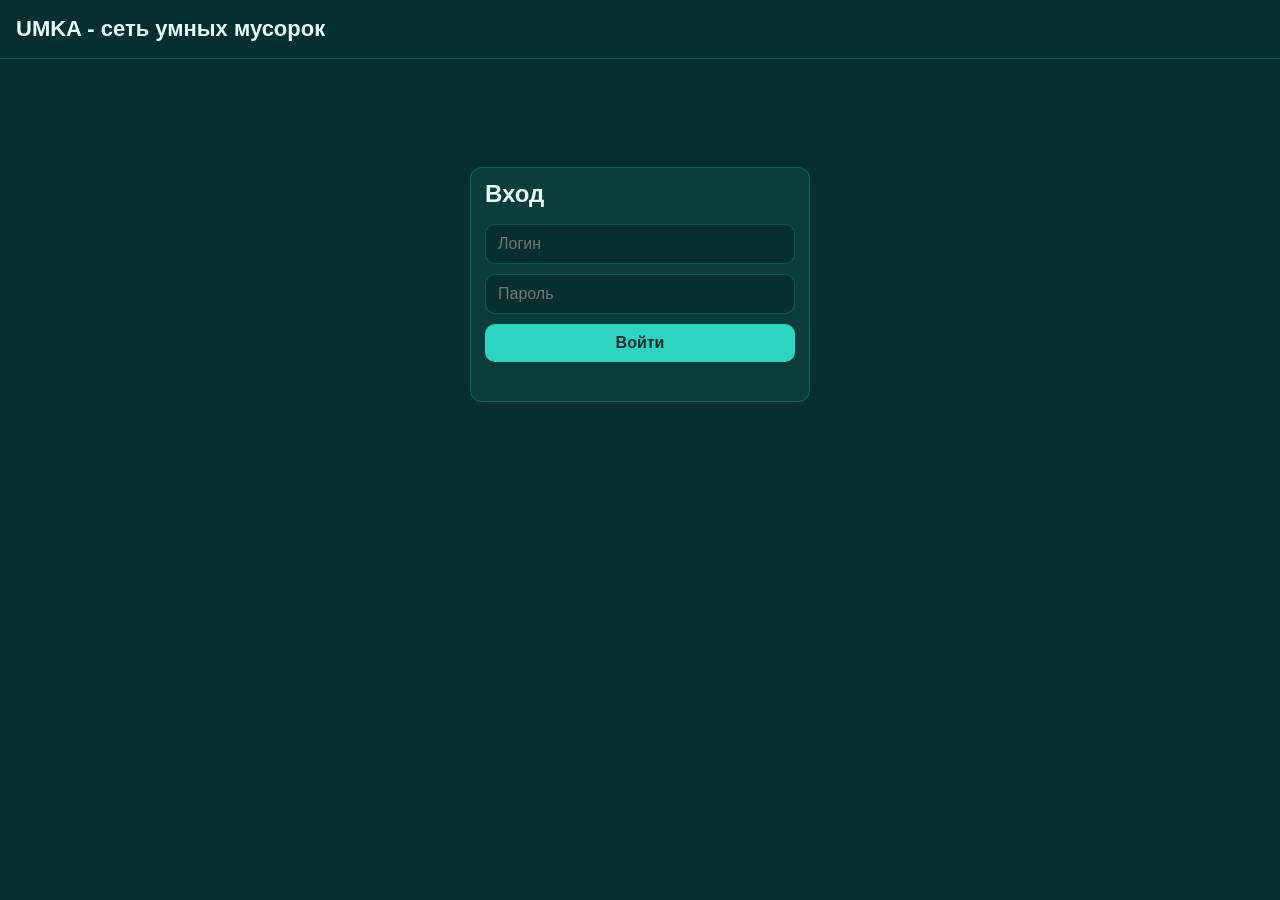
<file: web/front/index.html>
<!DOCTYPE html>
<html lang="ru">

<head>
  <meta charset="UTF-8">
  <meta name="viewport" content="width=device-width, initial-scale=1.0">
  <title>UMKA - мониторинг</title>
  <style>
    :root { --bg: #062f2f; --card: #0a3d3b; --line: rgba(45, 212, 191, .25); --accent: #2dd4bf;
            --text: #e6fffa; --muted: #9fbfbf; --ok: #22c55e; --off: #ef4444; }
    * { box-sizing: border-box; }
    body { margin: 0; background: var(--bg); color: var(--text); font-family: sans-serif; }
    header { padding: 16px; border-bottom: 1px solid var(--line); display: flex; gap: 16px; align-items: baseline; flex-wrap: wrap; }
    h1 { margin: 0; font-size: 22px; }
    main { max-width: 1100px; margin: 0 auto; padding: 16px; }
    .summary { display: grid; grid-template-columns: repeat(auto-fit, minmax(160px, 1fr)); gap: 10px; margin-bottom: 16px; }
    .card { background: var(--card); border: 1px solid var(--line); border-radius: 12px; padding: 12px 14px; }
    .card b { display: block; font-size: 26px; color: var(--accent); }
    .card span { color: var(--muted); font-size: 13px; }
    table { width: 100%; border-collapse: collapse; background: var(--card); border-radius: 12px; overflow: hidden; }
    th, td { padding: 10px 12px; text-align: left; border-bottom: 1px solid var(--line); font-size: 14px; }
    th { color: var(--muted); font-weight: normal; }
    .dot { display: inline-block; width: 10px; height: 10px; border-radius: 50%; margin-right: 6px; }
    .muted { color: var(--muted); }
    @media (max-width: 700px) { .wide { display: none; } }
    .login { max-width: 340px; margin: 12vh auto; }
    .login h2 { margin: 0 0 16px; }
    .login input { width: 100%; margin-bottom: 10px; padding: 10px 12px; border-radius: 10px; font: inherit;
                   border: 1px solid var(--line); background: #062f2f; color: var(--text); }
    .login button, .logout { padding: 10px 16px; border: 0; border-radius: 10px; font: inherit; cursor: pointer;
                             background: var(--accent); color: #062f2f; font-weight: bold; }
    .login button { width: 100%; }
    .logout { margin-left: auto; padding: 6px 12px; background: transparent; color: var(--accent);
              border: 1px solid var(--line); font-weight: normal; }
    .error { color: #fca5a5; min-height: 1.2em; margin: 8px 0 0; }
    [hidden] { display: none !important; }
  </style>
</head>

<body>
  <header>
    <h1>UMKA - сеть умных мусорок</h1>
    <span class="muted" id="updated"></span>
    <button class="logout" id="logout" hidden>Выйти</button>
  </header>
  <form class="login card" id="login" hidden>
    <h2>Вход</h2>
    <input id="username" autocomplete="username" placeholder="Логин" required>
    <input id="password" type="password" autocomplete="current-password" placeholder="Пароль" required>
    <button type="submit">Войти</button>
    <p class="error" id="login-error"></p>
  </form>
  <main id="dashboard" hidden>
    <div class="summary" id="summary"></div>
    <table>
      <thead><tr><th>Устройство</th><th>Связь</th><th class="wide">Камера / модель / моторы</th><th>Отсортировано</th></tr></thead>
      <tbody id="devices"></tbody>
    </table>
  </main>
  <script>
    const TYPES = { paper: "Бумага", plastic_aluminum: "Пластик/алюминий", organic: "Органика", non_recyclable: "Несортируемые" };
    const escape = (value) => String(value ?? "").replace(/[&<>"]/g, (c) => ({ "&": "&amp;", "<": "&lt;", ">": "&gt;", '"': "&quot;" })[c]);
    const ok = (part) => part ? (part.ok === false ? "✕" : "✓") : "-";

    // Авторизация как в empolimer: access-токен в заголовке, refresh - чтобы
    // получить новый access, когда старый истёк (30 минут).
    const $ = (id) => document.getElementById(id);
    const tokens = {
      get access() { return localStorage.getItem("umka-access"); },
      get refresh() { return localStorage.getItem("umka-refresh"); },
      save(data) {
        if (data.access_token) localStorage.setItem("umka-access", data.access_token);
        if (data.refresh_token) localStorage.setItem("umka-refresh", data.refresh_token);
      },
      clear() { localStorage.removeItem("umka-access"); localStorage.removeItem("umka-refresh"); },
    };

    async function renewAccess() {
      if (!tokens.refresh) return false;
      const response = await fetch("/api/auth/refresh", {
        method: "POST", headers: { "Content-Type": "application/json" },
        body: JSON.stringify({ refresh_token: tokens.refresh }),
      });
      if (!response.ok) return false;
      tokens.save(await response.json());
      return true;
    }

    async function api(path) {
      const call = () => fetch(path, { headers: { Authorization: `Bearer ${tokens.access}` } });
      let response = await call();
      if (response.status === 401 && await renewAccess()) response = await call();
      if (response.status === 401) { showLogin(); throw new Error("Нужен вход"); }
      return response.json();
    }

    function showLogin(message = "") {
      tokens.clear();
      $("dashboard").hidden = true;
      $("logout").hidden = true;
      $("login").hidden = false;
      $("updated").textContent = "";
      $("login-error").textContent = message;
    }

    async function showDashboard() {
      $("login").hidden = true;
      $("dashboard").hidden = false;
      $("logout").hidden = false;
      try {
        const me = await api("/api/auth/me");
        $("logout").textContent = `Выйти (${me.username})`;
      } catch (error) { return; }
      refresh();
    }

    $("login").addEventListener("submit", async (event) => {
      event.preventDefault();
      const response = await fetch("/api/auth/login", {
        method: "POST", headers: { "Content-Type": "application/json" },
        body: JSON.stringify({ username: $("username").value, password: $("password").value }),
      });
      if (!response.ok) {
        $("login-error").textContent = "Неверный логин или пароль";
        return;
      }
      tokens.save(await response.json());
      $("password").value = "";
      showDashboard();
    });

    $("logout").addEventListener("click", async () => {
      if (tokens.refresh) {
        await fetch("/api/auth/logout", {
          method: "POST", headers: { "Content-Type": "application/json" },
          body: JSON.stringify({ refresh_token: tokens.refresh }),
        }).catch(() => {});
      }
      showLogin();
    });

    async function refresh() {
      if ($("dashboard").hidden) return;
      try {
        const [devices, summary] = await Promise.all([api("/api/devices"), api("/api/summary")]);
        const online = devices.filter((d) => d.online).length;
        const cards = [[summary.devices, "устройств"], [online, "на связи"],
          ...Object.entries(summary.sortedByType).map(([type, count]) => [count, TYPES[type] || type])];
        document.getElementById("summary").innerHTML = cards.map(([value, label]) =>
          `<div class="card"><b>${escape(value)}</b><span>${escape(label)}</span></div>`).join("");
        document.getElementById("devices").innerHTML = devices.length ? devices.map((d) => {
          const s = d.status || {};
          const seen = d.lastSeen ? new Date(d.lastSeen).toLocaleString("ru-RU") : "никогда";
          return `<tr><td>${escape(d.name || d.id)}<br><span class="muted">${escape(d.id)}</span></td>
            <td><span class="dot" style="background:${d.online ? "var(--ok)" : "var(--off)"}"></span>${d.online ? "онлайн" : "нет связи"}
              <br><span class="muted">${escape(seen)}</span></td>
            <td class="wide">${ok(s.camera)} / ${ok(s.model)} / ${ok(s.hardware)} ${escape(s.hardware?.driver || "")}</td>
            <td>${escape(s.stats?.total_items ?? "-")}</td></tr>`;
        }).join("") : `<tr><td colspan="4" class="muted">Устройства ещё не присылали данных</td></tr>`;
        document.getElementById("updated").textContent = `обновлено ${new Date().toLocaleTimeString("ru-RU")}`;
      } catch (error) {
        if (!$("dashboard").hidden) $("updated").textContent = "нет связи с сервером";
      }
    }
    if (tokens.refresh) showDashboard(); else showLogin();
    setInterval(refresh, 10000);
  </script>
</body>

</html>
</file>
